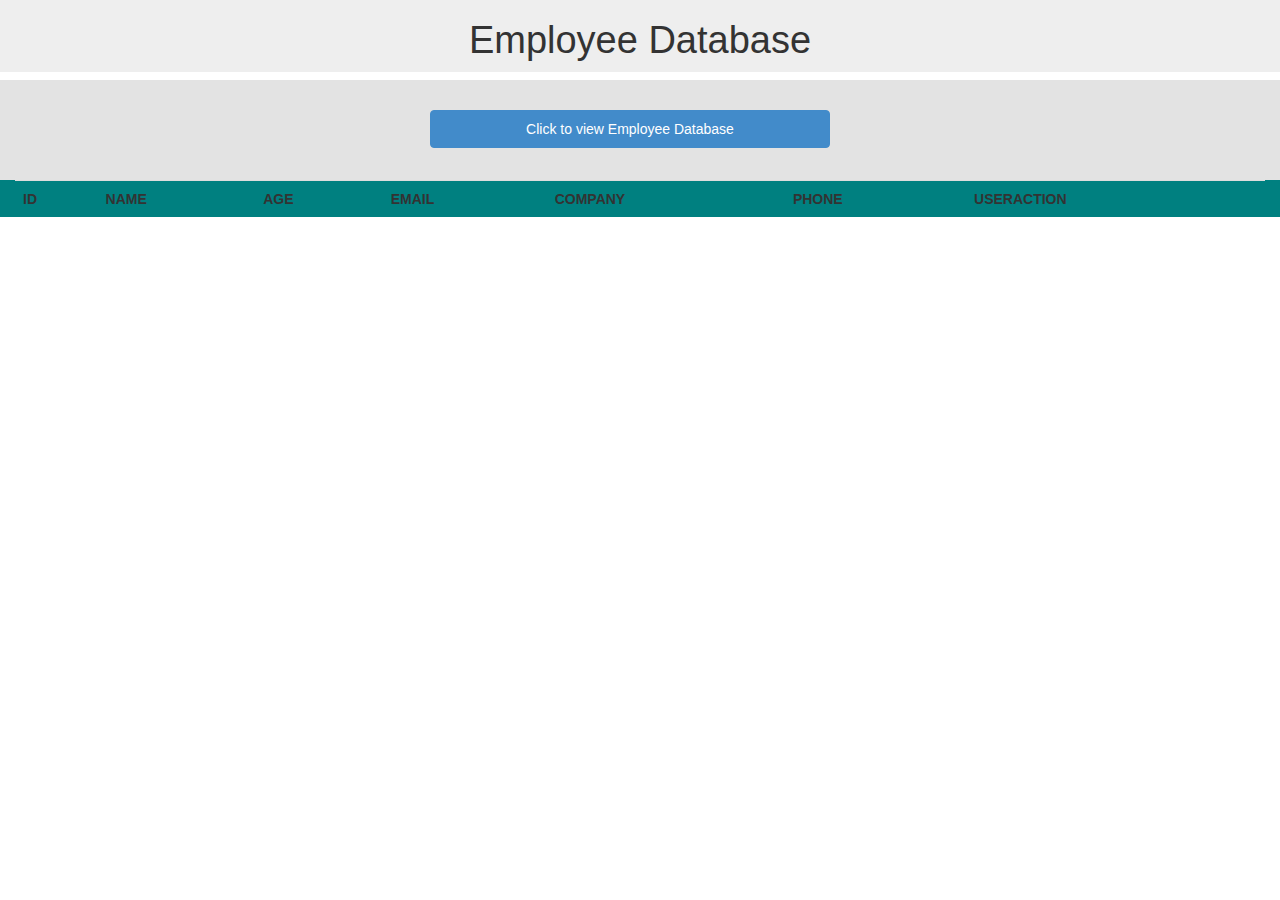
<file: jqueryassignment2/public/index.html>
<!DOCTYPE html>

<html>
<head>

	<!-- Website Title & Description for Search Engine purposes -->
	<title>Employee database</title>
	<meta name="description" content="">

	<!-- Mobile viewport optimized -->
	<meta name="viewport" content="width=device-width, initial-scale=1.0, maximum-scale=1.0, user-scalable=no">

	<!-- Bootstrap CSS -->
		<!-- <link href="bootstrap/css/bootstrap.min.css" rel="stylesheet">
		<link href="bootstrap/css/bootstrap-glyphicons.css" rel="stylesheet"> -->
		<link rel="stylesheet" type="text/css" href="bootstrap/css/bootstrap.min.css">
		<link rel="stylesheet" type="text/css" href="bootstrap/css/bootstrap-glyphicons.css">
		
		<!-- Custom CSS -->
		<!-- <link href="includes/css/styles.css" rel="stylesheet"> -->
		<link rel="stylesheet" type="text/css" href="includes/css/styles.css">

		<!-- Include Modernizr in the head, before any other Javascript -->
		<!-- <script src="includes/js/modernizr-2.6.2.min.js"></script> -->

	</head>

	<body>
		<div class="navbar navbar-fixed-top"> 
			<h1 style="text-align:center">Employee Database</h1>
		</div><!--End of Navbar -->
		<div id="usersearch">
			<button type="button" class="btn btn-primary btn-lg btn-block" id="viewbutton">Click to view Employee Database</button>
		</div><!--End of userseatrch-->
		<div  id="empdatabase">
			<div class="col-12 table-container">
				<table class="table" id="empdbtable">
					<tr>
						<th>ID</th>
						<th>NAME</th>
						<th>AGE</th>
						<th>EMAIL</th>
						<th>COMPANY</th>
						<th>PHONE</th>
						<th>USERACTION</th>
					</tr>
				</table>
				<form id="entryform">
					<input type="text" class="form-control" placeholder="NAME">
					<input type="text" class="form-control" placeholder="AGE">
					<input type="text" class="form-control" placeholder="EMAIL">
					<input type="text" class="form-control" placeholder="COMPANY">
					<input type="text" class="form-control" placeholder="PHONE">


				</form>
			</div><!--End of col-12 table container-->
		</div><!--End of empdatabase-->


		<!-- First try for the online version of jQuery-->
		<script src="https://ajax.googleapis.com/ajax/libs/jquery/3.1.0/jquery.min.js"></script>

		<!-- Bootstrap JS -->
		<script src="bootstrap/js/bootstrap.min.js"></script>

		<!-- Custom JS -->
		<script src="includes/js/script.js"></script>

	</body>
	</html>
</file>
<file: jqueryassignment2/public/includes/css/styles.css>
/*
My Custom CSS
=============

Author:  Ketan Rawat
Updated:
Notes:	 Hand coded for .com
*/
#usersearch{
   background-color: #e3e3e3;
   margin-top: 80px;
   /*margin-left: 100px;
   /*width: 1400px;*/
   padding: 30px;
   height: 100px;
}

#usersearch button{
   width: 400px;
   margin-left: 400px;
}

#empdatabase{
background-color: teal;
height: 37px;
}






/* Portrait & landscape phone */
@media (max-width: 480px) {
}

/* Landscape phone to portrait tablet */
@media (max-width: 768px) {
}

/* Large desktop */
@media (min-width: 1200px) {

}
</file>
